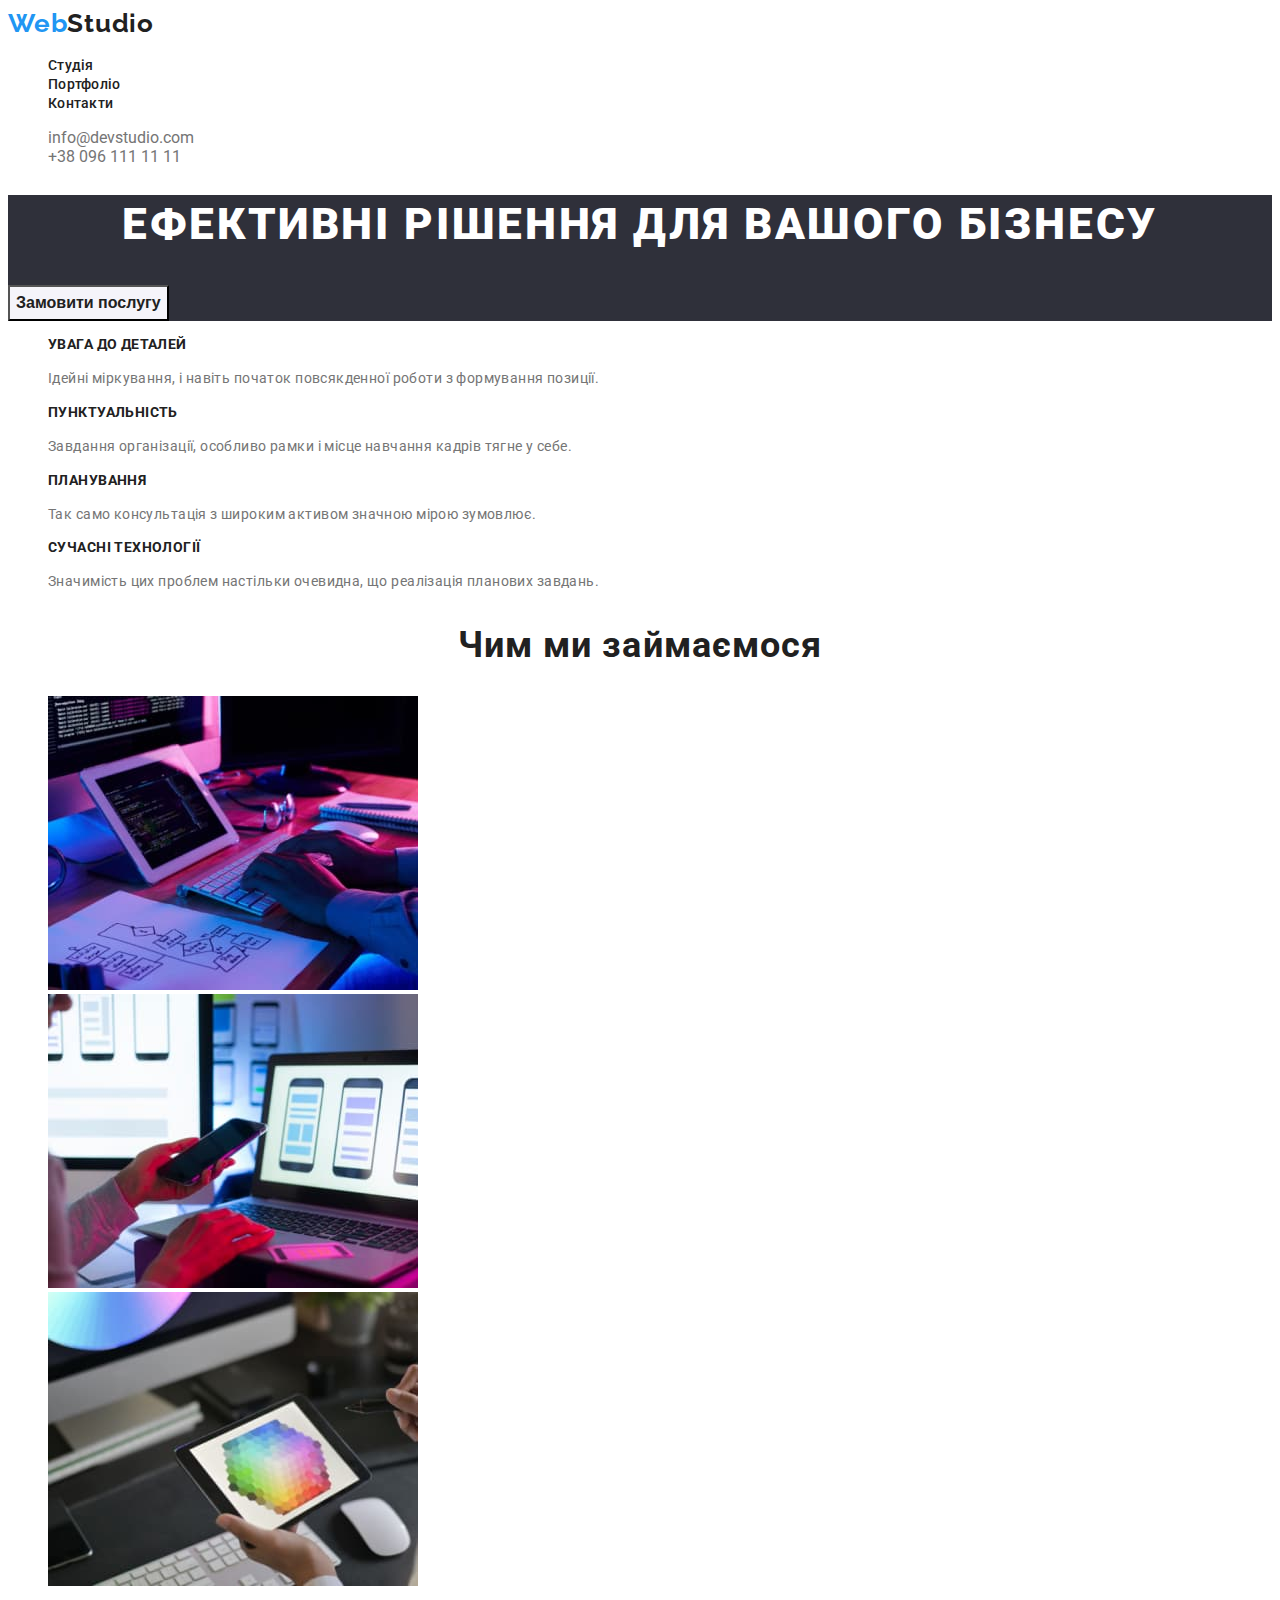
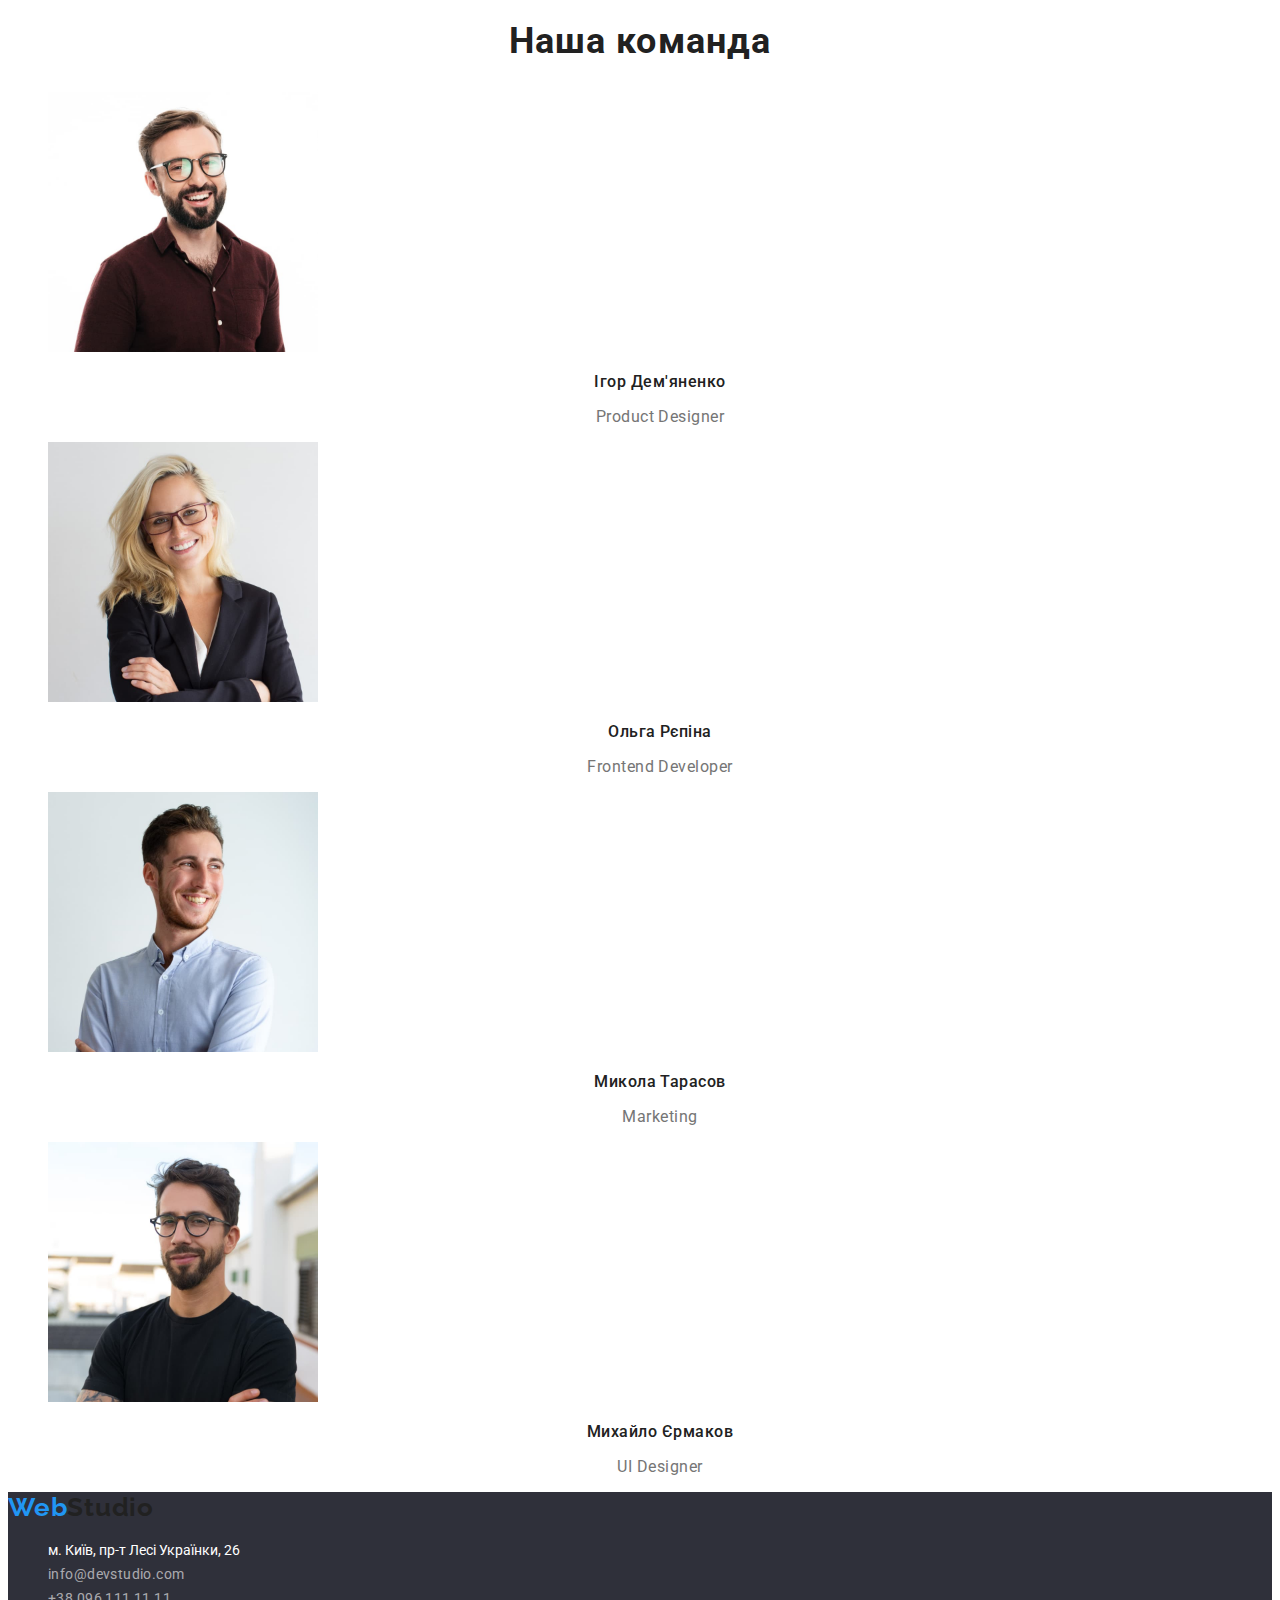
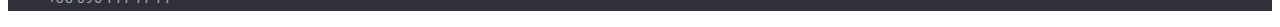
<file: index.html>
<!DOCTYPE html>
<html lang="uk">
  <head>
    <meta charset="UTF-8" />
    <meta http-equiv="X-UA-Compatible" content="IE=edge" />
    <meta name="viewport" content="width=device-width, initial-scale=1.0" />
    <title>WebStudio</title>
    <link rel="preconnect" href="https://fonts.googleapis.com" />
    <link rel="preconnect" href="https://fonts.gstatic.com" crossorigin />
    <link
      href="https://fonts.googleapis.com/css2?family=Raleway:wght@700&family=Roboto:wght@400;500;700;900&display=swap"
      rel="stylesheet"
    />
    <link rel="stylesheet" href="./css/styles.css" />
  </head>

  <body>
    <header>
      <nav>
        <a class="logo" href="" title="Головна сторінка"
          ><span class="logo-web">Web</span
          ><span class="logo-studio">Studio</span></a
        >
        <ul class="nav-ul">
          <li>
            <a class="nav-link" href="./index.html" title="Студія">Студія</a>
          </li>
          <li>
            <a class="nav-link" href="./portfolio.html" title="Портфоліо"
              >Портфоліо</a
            >
          </li>
          <li><a class="nav-link" href="" title="Контакти">Контакти</a></li>
        </ul>
      </nav>
      <ul class="nav-ul">
        <li>
          <a class="nav-contact" href="mailto:info@devstudio.com"
            >info@devstudio.com</a
          >
        </li>
        <li>
          <a class="nav-contact" href="tel:+380961111111">+38 096 111 11 11</a>
        </li>
      </ul>
    </header>
    <main>
      <section class="hero">
        <h1 class="hero-tytle">Ефективні рішення для вашого бізнесу</h1>
        <button class="button" type="button">Замовити послугу</button>
      </section>
      <section>
        <h2 hidden>Особливості</h2>
        <ul class="nav-ul">
          <li>
            <h3 class="tytle-mini">УВАГА ДО ДЕТАЛЕЙ</h3>
            <p class="mini-article">
              Ідейні міркування, і навіть початок повсякденної роботи з
              формування позиції.
            </p>
          </li>
          <li>
            <h3 class="tytle-mini">ПУНКТУАЛЬНІСТЬ</h3>
            <p class="mini-article">
              Завдання організації, особливо рамки і місце навчання кадрів тягне
              у себе.
            </p>
          </li>
          <li>
            <h3 class="tytle-mini">ПЛАНУВАННЯ</h3>
            <p class="mini-article">
              Так само консультація з широким активом значною мірою зумовлює.
            </p>
          </li>
          <li>
            <h3 class="tytle-mini">СУЧАСНІ ТЕХНОЛОГІЇ</h3>
            <p class="mini-article">
              Значимість цих проблем настільки очевидна, що реалізація планових
              завдань.
            </p>
          </li>
        </ul>
      </section>
      <section>
        <h2 class="tytle-work">Чим ми займаємося</h2>
        <ul class="nav-ul">
          <li>
            <img
              src="images/work1.jpg"
              alt="картинка-посилання на сторінку де розповідається чим ми займаємося"
              width="370"
            />
          </li>
          <li>
            <img
              src="images/work2.jpg"
              alt="картинка-посилання на сторінку де розповідається чим ми займаємося"
              width="370"
            />
          </li>
          <li>
            <img
              src="images/work3.jpg"
              alt="картинка-посилання на сторінку де розповідається чим ми займаємося"
              width="370"
            />
          </li>
        </ul>
      </section>
      <section>
        <h2 class="team">Наша команда</h2>
        <ul class="nav-ul">
          <li>
            <img src="images/people4.jpg" width="270" alt="зображення людини" />
            <p class="team-name">Ігор Дем'яненко</p>
            <p class="team-position">Product Designer</p>
          </li>
          <li>
            <img src="images/people5.jpg" width="270" alt="зображення людини" />
            <p class="team-name">Ольга Рєпіна</p>
            <p class="team-position">Frontend Developer</p>
          </li>
          <li>
            <img src="images/people6.jpg" width="270" alt="зображення людини" />
            <p class="team-name">Микола Тарасов</p>
            <p class="team-position">Marketing</p>
          </li>
          <li>
            <img src="images/people7.jpg" width="270" alt="зображення людини" />
            <p class="team-name">Михайло Єрмаков</p>
            <p class="team-position">UI Designer</p>
          </li>
        </ul>
      </section>
    </main>
    <footer>
      <div class="foot">
        <a class="logo" href="" title="Головна сторінка"
          ><span class="logo-web">Web</span
          ><span class="logo-studio">Studio</span></a
        >
        <address>
          <ul class="nav-ul">
            <li>
              <a
                class="foot-adress"
                href="https://goo.gl/maps/2znSzA5FASChHcnv6"
                target="_blank"
                rel="noreferrer noopener nofollow"
                >м. Київ, пр-т Лесі Українки, 26</a
              >
            </li>
            <li>
              <a class="foot-contact" href="mailto:info@devstudio.com"
                >info@devstudio.com</a
              >
            </li>
            <li>
              <a class="foot-contact" href="tel:+380961111111"
                >+38 096 111 11 11</a
              >
            </li>
          </ul>
        </address>
      </div>
    </footer>
  </body>
</html>
</file>
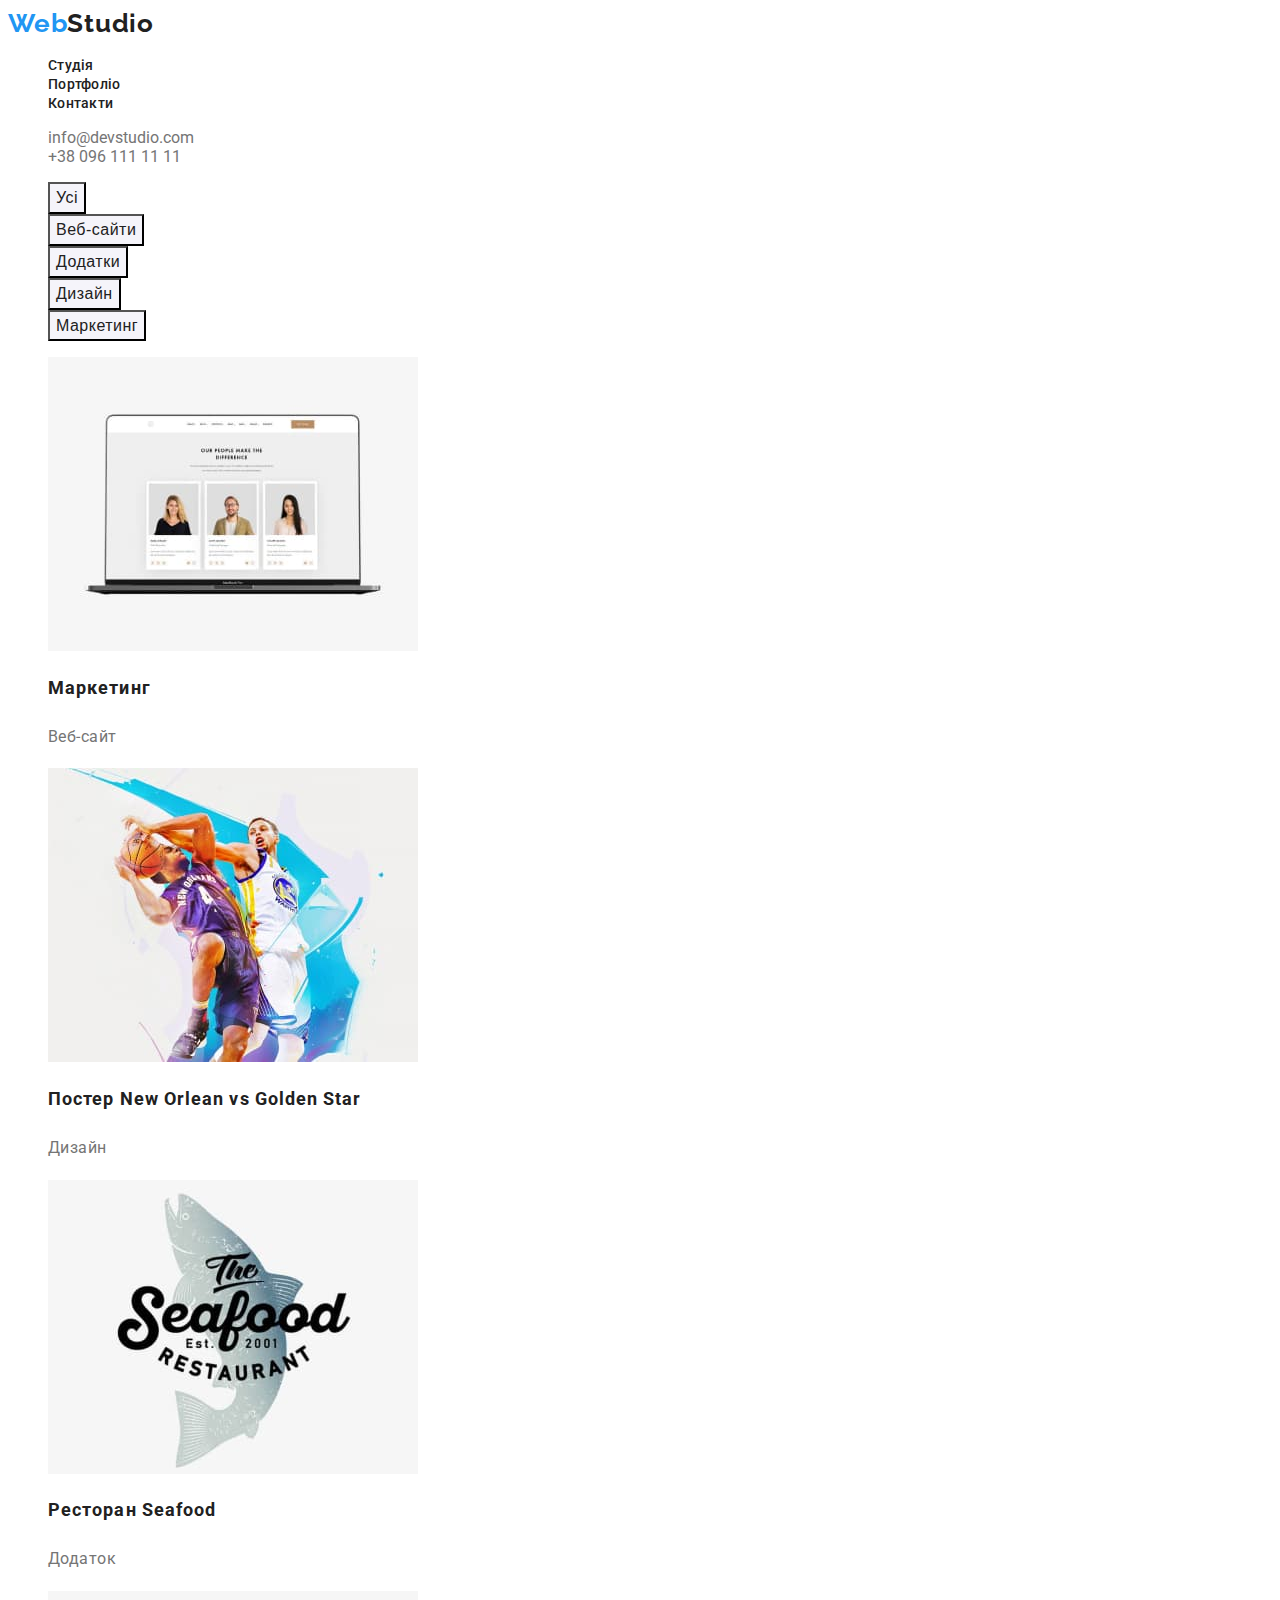
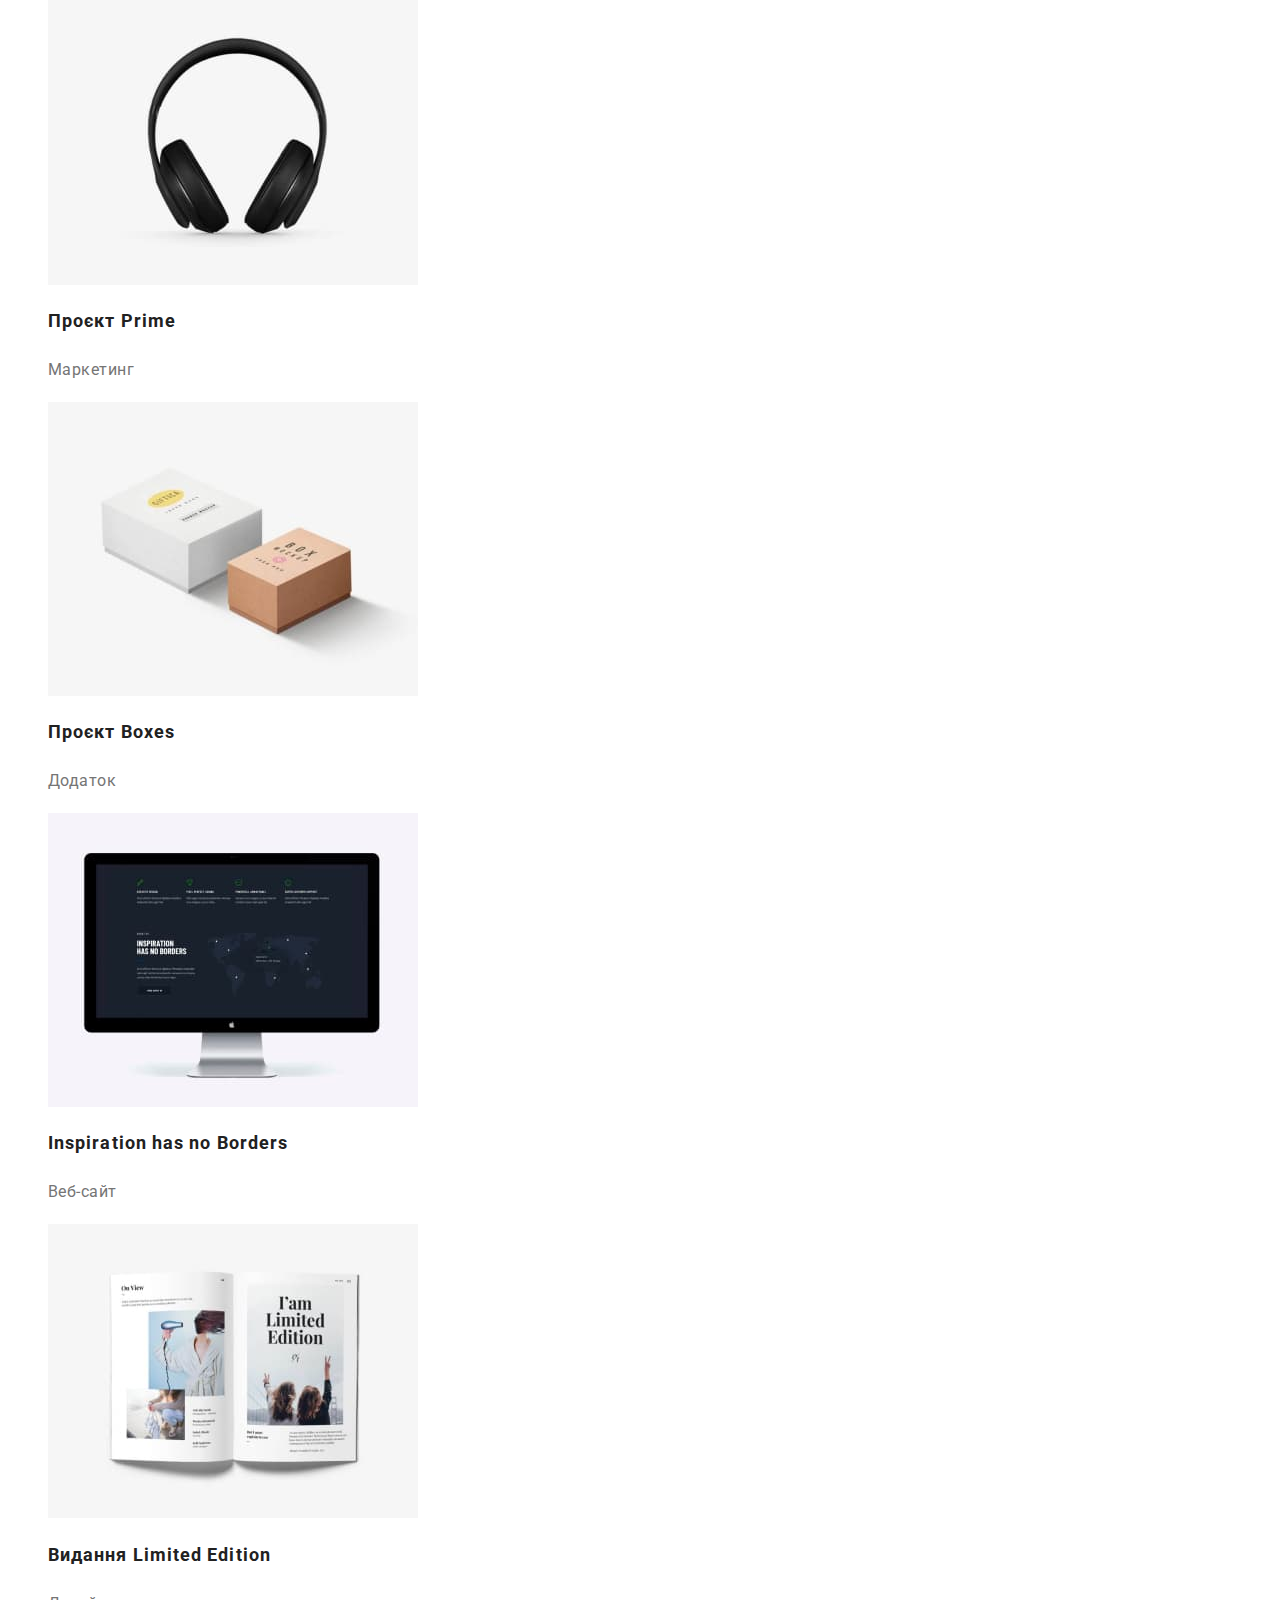
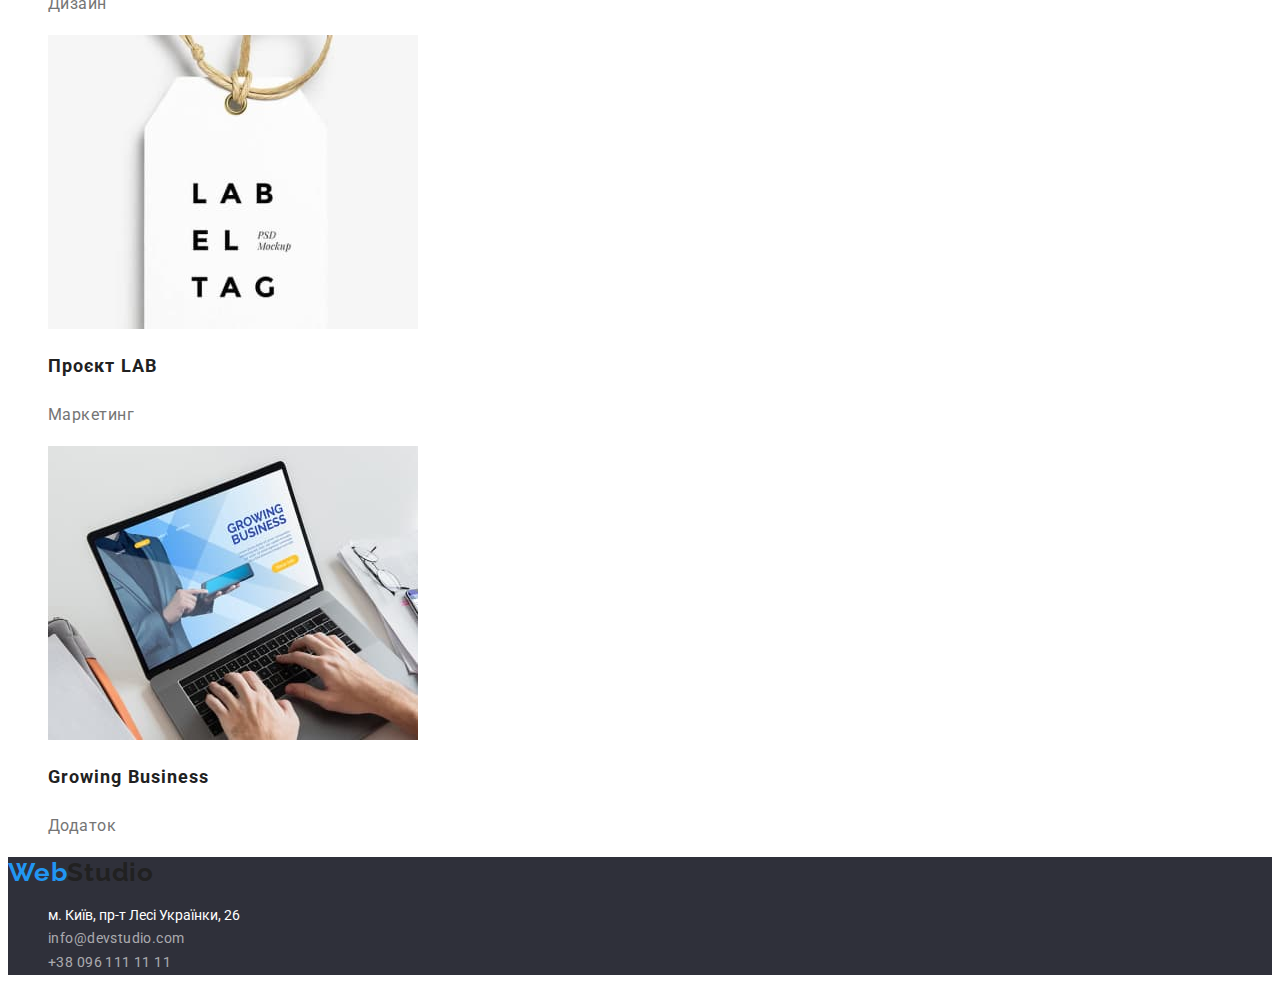
<file: portfolio.html>
<!DOCTYPE html>
<html lang="uk">
  <head>
    <meta charset="UTF-8" />
    <meta http-equiv="X-UA-Compatible" content="IE=edge" />
    <meta name="viewport" content="width=device-width, initial-scale=1.0" />
    <title>WebStudio</title>
    <link rel="preconnect" href="https://fonts.googleapis.com" />
    <link rel="preconnect" href="https://fonts.gstatic.com" crossorigin />
    <link
      href="https://fonts.googleapis.com/css2?family=Raleway:wght@700&family=Roboto:wght@400;500;700;900&display=swap"
      rel="stylesheet"
    />
    <link rel="stylesheet" href="./css/styles.css" />
  </head>

  <body>
    <header>
      <nav>
        <a class="logo" href="" title="Головна сторінка"
          ><span class="logo-web">Web</span
          ><span class="logo-studio">Studio</span></a
        >
        <ul class="nav-ul">
          <li>
            <a class="nav-link" href="./index.html" title="Студія">Студія</a>
          </li>
          <li>
            <a class="nav-link" href="./portfolio.html" title="Портфоліо"
              >Портфоліо</a
            >
          </li>
          <li><a class="nav-link" href="" title="Контакти">Контакти</a></li>
        </ul>
      </nav>
      <ul class="nav-ul">
        <li>
          <a class="nav-contact" href="mailto:info@devstudio.com"
            >info@devstudio.com</a
          >
        </li>
        <li>
          <a class="nav-contact" href="tel:+380961111111">+38 096 111 11 11</a>
        </li>
      </ul>
    </header>
    <main>
      <section>
        <h1 hidden>Портфоліо робіт</h1>
        <ul class="nav-ul">
          <li>
            <button class="button-secondary" type="button">Усі</button>
          </li>
          <li>
            <button class="button-secondary" type="button">Веб-сайти</button>
          </li>
          <li>
            <button class="button-secondary" type="button">Додатки</button>
          </li>
          <li>
            <button class="button-secondary" type="button">Дизайн</button>
          </li>
          <li>
            <button class="button-secondary" type="button">Маркетинг</button>
          </li>
        </ul>
        <ul class="nav-ul">
          <li>
            <a href=""
              ><img src="./images/portf-teh.jpg" alt="ноутбук" width="370" />
              <h2 class="tytel-portf">Маркетинг</h2>
              <p class="portf-article">Веб-сайт</p></a
            >
          </li>
          <li>
            <a href=""
              ><img src="./images/portf-bask.jpg" alt="баскетбол" width="370" />
              <h2 class="tytel-portf">Постер New Orlean vs Golden Star</h2>
              <p class="portf-article">Дизайн</p></a
            >
          </li>
          <li>
            <a href=""
              ><img
                src="./images/portf-seafood.jpg"
                alt="логотип"
                width="370"
              />
              <h2 class="tytel-portf">Ресторан Seafood</h2>
              <p class="portf-article">Додаток</p></a
            >
          </li>
          <li>
            <a href=""
              ><img src="./images/portf-mus.jpg" alt="навушники" width="370" />
              <h2 class="tytel-portf">Проєкт Prime</h2>
              <p class="portf-article">Маркетинг</p></a
            >
          </li>
          <li>
            <a href=""
              ><img src="./images/portf-book.jpg" alt="коробки" width="370" />
              <h2 class="tytel-portf">Проєкт Boxes</h2>
              <p class="portf-article">Додаток</p></a
            >
          </li>
          <li>
            <a href=""
              ><img src="./images/portf-monit.jpg" alt="монітор" width="370" />
              <h2 class="tytel-portf">Inspiration has no Borders</h2>
              <p class="portf-article">Веб-сайт</p></a
            >
          </li>
          <li>
            <a href="">
              <img src="./images/portf-magaz.jpg" alt="журнал" width="370" />
              <h2 class="tytel-portf">Видання Limited Edition</h2>
              <p class="portf-article">Дизайн</p></a
            >
          </li>
          <li>
            <a href=""
              ><img
                src="./images/portf-lab.jpg"
                alt="логотип на папері"
                width="370"
              />
              <h2 class="tytel-portf">Проєкт LAB</h2>
              <p class="portf-article">Маркетинг</p></a
            >
          </li>
          <li>
            <a href=""
              ><img src="./images/portf-laptop.jpg" alt="ноутбук" width="370" />
              <h2 class="tytel-portf">Growing Business</h2>
              <p class="portf-article">Додаток</p></a
            >
          </li>
        </ul>
      </section>
    </main>
    <footer>
      <div class="foot">
        <a class="logo" href="" title="Головна сторінка"
          ><span class="logo-web">Web</span
          ><span class="logo-studio">Studio</span></a
        >
        <address>
          <ul class="nav-ul">
            <li>
              <a
                class="foot-adress"
                href="https://goo.gl/maps/2znSzA5FASChHcnv6"
                target="_blank"
                rel="noreferrer noopener nofollow"
                >м. Київ, пр-т Лесі Українки, 26</a
              >
            </li>
            <li>
              <a class="foot-contact" href="mailto:info@devstudio.com"
                >info@devstudio.com</a
              >
            </li>
            <li>
              <a class="foot-contact" href="tel:+380961111111"
                >+38 096 111 11 11</a
              >
            </li>
          </ul>
        </address>
      </div>
    </footer>
  </body>
</html>
</file>
<file: css/styles.css>
:root {
	--brand-color: #757575;
	--button-color: #2196F3;
	--tytle-color:#212121;
 }

body{
	font-family:'Roboto', Sans-serif;
	background: #FFFFFF;;
	color:var(--brand-color);
}
/* header */

.logo{
text-decoration: none;
font-family: 'Raleway',Sans-serif;
font-weight: 700;
font-size: 26px;
line-height: 1.19;
letter-spacing: 0.03em;
rgba(0, 0, 0, 1)
}
.logo-web{
	color:#2196F3;
}
.logo-studio{
	color:var(--tytle-color);
}
.nav-link{
text-decoration: none;
font-family: 'Roboto',Sans-serif;
font-style: normal;
font-weight: 500;
font-size: 14px;
line-height: 1.14;
letter-spacing: 0.02em;
color:var(--tytle-color);
list-style-type: none;
}
.nav-link:hover,.nav-contact:hover,.nav-contact:focus{
	color: var(--button-color);
} 
.nav-contact{
	color: inherit;
	text-decoration: none;
}
.nav-ul{
	list-style-type: none;
	}
/* Footer */

.foot{
	background: rgba(47, 48, 58, 1);
}
.foot-adress{
	font-style: normal;
	font-size: 14px;
	line-height: 1.71;
color: #FFFFFF;
text-decoration: none;
}
.foot-contact{
font-style: normal;
font-size: 14px;
line-height:1.71;
letter-spacing: 0.03em;
color: rgba(255, 255, 255, 0.6);
text-decoration: none;
}
/* main first*/
 .hero{
	background:#2F303A;
 }
 .hero-tytle{
font-weight: 900;
font-size: 44px;
line-height: 1.36;
text-align: center;
letter-spacing: 0.06em;
text-transform: uppercase;
color: #FFFFFF;
 }
 .button{
font-weight: 700;
font-size: 16px;
line-height: 1.88;
color: var(--tytle-color);
background: #F5F4FA;
 }
 .button:focus,.button:hover{
	background: var(--button-color);
	color:#FFFFFF;
}
.tytle-mini{
font-size: 14px;
line-height: 1.14;
letter-spacing: 0.03em;
text-transform: uppercase;
color: var(--tytle-color);
	}
	.mini-article{
font-size: 14px;
line-height: 1.71;
letter-spacing: 0.03em;
	}
	.tytle-work,.team{	
font-size: 36px;
line-height:1.17;
text-align: center;
letter-spacing: 0.03em;
color: var(--tytle-color);
	}
	.team-name{
font-weight: 500;
font-size: 16px;
line-height: 1.19;
text-align: center;
letter-spacing: 0.03em;
color: var(--tytle-color);
	}
.team-position{
font-size: 16px;
line-height: 1.19;
text-align: center;
letter-spacing: 0.03em;
	}
	/* main second */

.button-secondary{
font-weight: 500;
font-size: 16px;
line-height: 1.62;
letter-spacing: 0.03em;
color: var(--tytle-color);
background: #F5F4FA;
	}
	.button-secondary:focus,.button-secondary:hover{
		background: var(--button-color);
		color:#FFFFFF;
	}

.tytel-portf{
font-size: 18px;
line-height: 2;
letter-spacing: 0.06em;
color: var(--tytle-color);
	}
.portf-article{
font-size: 16px;
line-height: 1.88;
letter-spacing: 0.03em;
color:var(--brand-color);
	}
	a{
		text-decoration: none;	
	}
</file>
